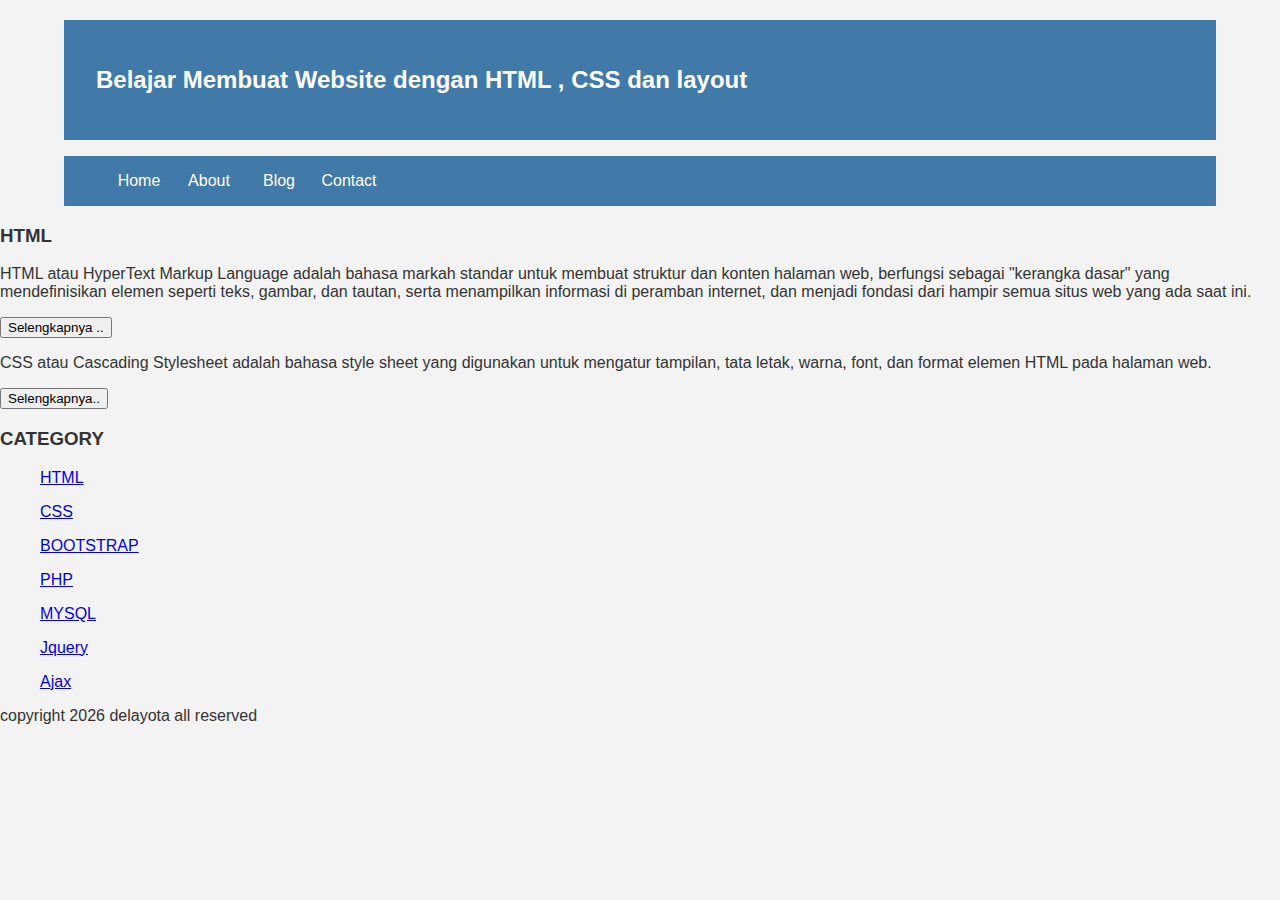
<file: index.html>
<!DOCTYPE html>
<html lang="en">
	<head> 
		<title>Delayota</title>
		<link rel="stylesheet" href="style.css">
	</head>
	<body>
		<div class="header">
			<div class="jarak">
		     <h2>Belajar Membuat Website dengan HTML , CSS dan layout</h2> 
			</div>
		</div>
	<div class="menu">	
	 <ul> 
		<li><a href="index.html">Home</a></li> 
		<li><a href="about.html">About</a></li>
		<li><a href="#">Blog</a></li>
		<li><a href="#">Contact</a></li>
	</ul> 
</div>
		<h3>HTML</h3>
		<p>HTML atau HyperText Markup Language adalah bahasa markah standar untuk membuat struktur dan konten halaman web, berfungsi sebagai "kerangka dasar" yang mendefinisikan elemen seperti teks, gambar, dan tautan, serta menampilkan informasi di peramban internet, dan menjadi fondasi dari hampir semua situs web yang ada saat ini. </p> 
		<button >Selengkapnya ..</button>
		<p>CSS atau Cascading Stylesheet adalah  bahasa style sheet yang digunakan untuk mengatur tampilan, tata letak, warna, font, dan format elemen HTML pada halaman web. </p>
		<button >Selengkapnya..</button> 
		
		
		<h3>CATEGORY</h3> 
		<ul> 
			<p><a href="#" >HTML</a></p> 
			<p><a href="#" >CSS</a></p>
			<p><a href="#" >BOOTSTRAP</a></p>
			<p><a href="#" >PHP</a></p>
			<p><a href="#" >MYSQL</a></p>
			<p><a href="#" >Jquery</a></p>
			<p><a href="#" >Ajax</a></p>
		</ul> 
			<p>copyright 2026 delayota all reserved </p>
</body>
</html>
</file>
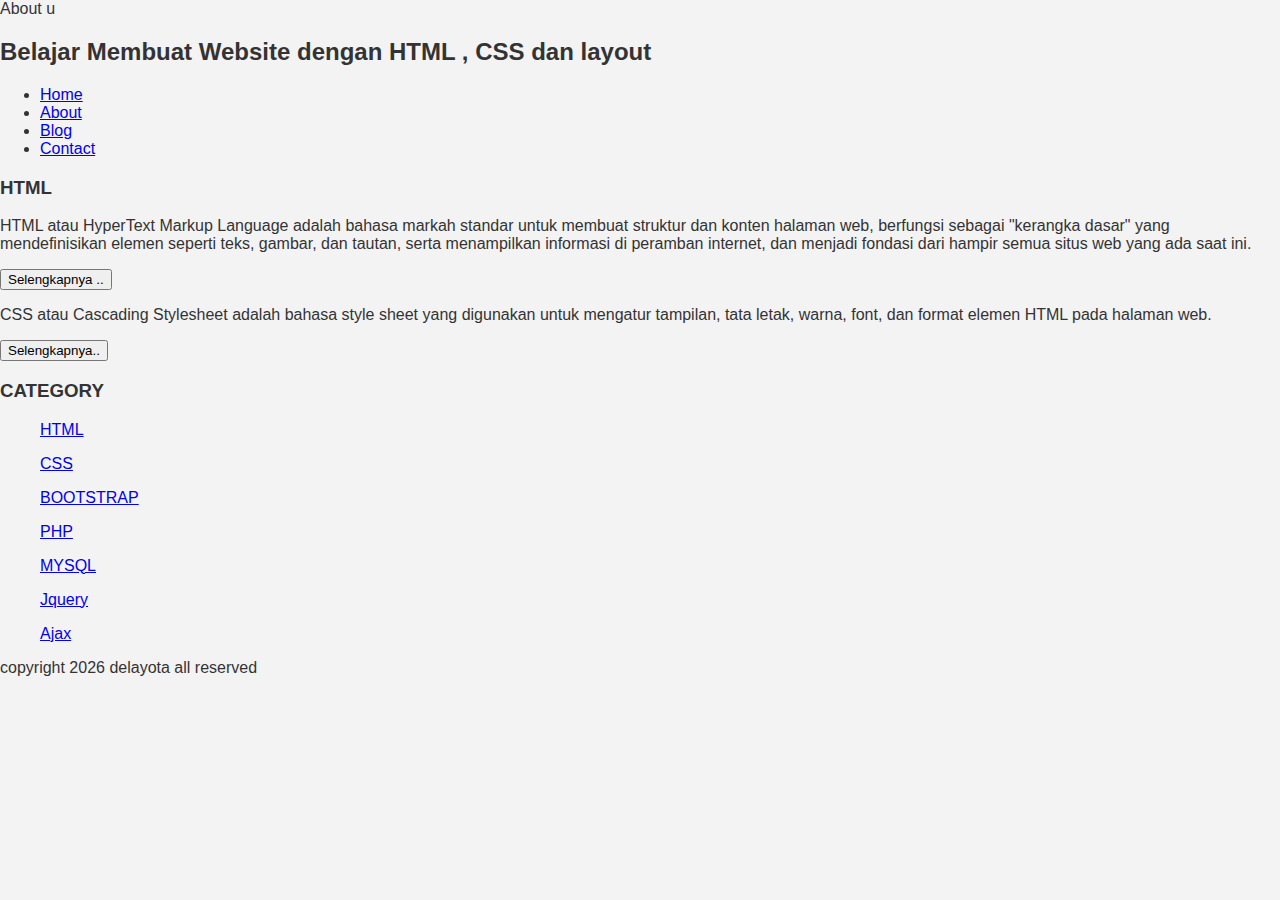
<file: about.html>
<!DOCTYPE html>
<html lang="en">
	<head> 
		<tittle>About u</tittle>
		<link rel="stylesheet" href="style.css">
	</head>
	<body>
		<h2>Belajar Membuat Website dengan HTML , CSS dan layout</h2> 
	 <ul> 
		<li><a href="index.html">Home</a></li> 
		<li><a href="about.html">About</a></li>
		<li><a href="#">Blog</a></li>
		<li><a href="#">Contact</a></li>
	</ul> 
		<h3>HTML</h3>
		<p>HTML atau HyperText Markup Language adalah bahasa markah standar untuk membuat struktur dan konten halaman web, berfungsi sebagai "kerangka dasar" yang mendefinisikan elemen seperti teks, gambar, dan tautan, serta menampilkan informasi di peramban internet, dan menjadi fondasi dari hampir semua situs web yang ada saat ini. </p> 
		<button >Selengkapnya ..</button>
		<p>CSS atau Cascading Stylesheet adalah  bahasa style sheet yang digunakan untuk mengatur tampilan, tata letak, warna, font, dan format elemen HTML pada halaman web. </p>
		<button >Selengkapnya..</button> 
		
		
		<h3>CATEGORY</h3> 
		<ul> 
			<p><a href="#" >HTML</a></p> 
			<p><a href="#" >CSS</a></p>
			<p><a href="#" >BOOTSTRAP</a></p>
			<p><a href="#" >PHP</a></p>
			<p><a href="#" >MYSQL</a></p>
			<p><a href="#" >Jquery</a></p>
			<p><a href="#" >Ajax</a></p>
		</ul> 
			<p>copyright 2026 delayota all reserved </p>
</body>
</html>
</file>
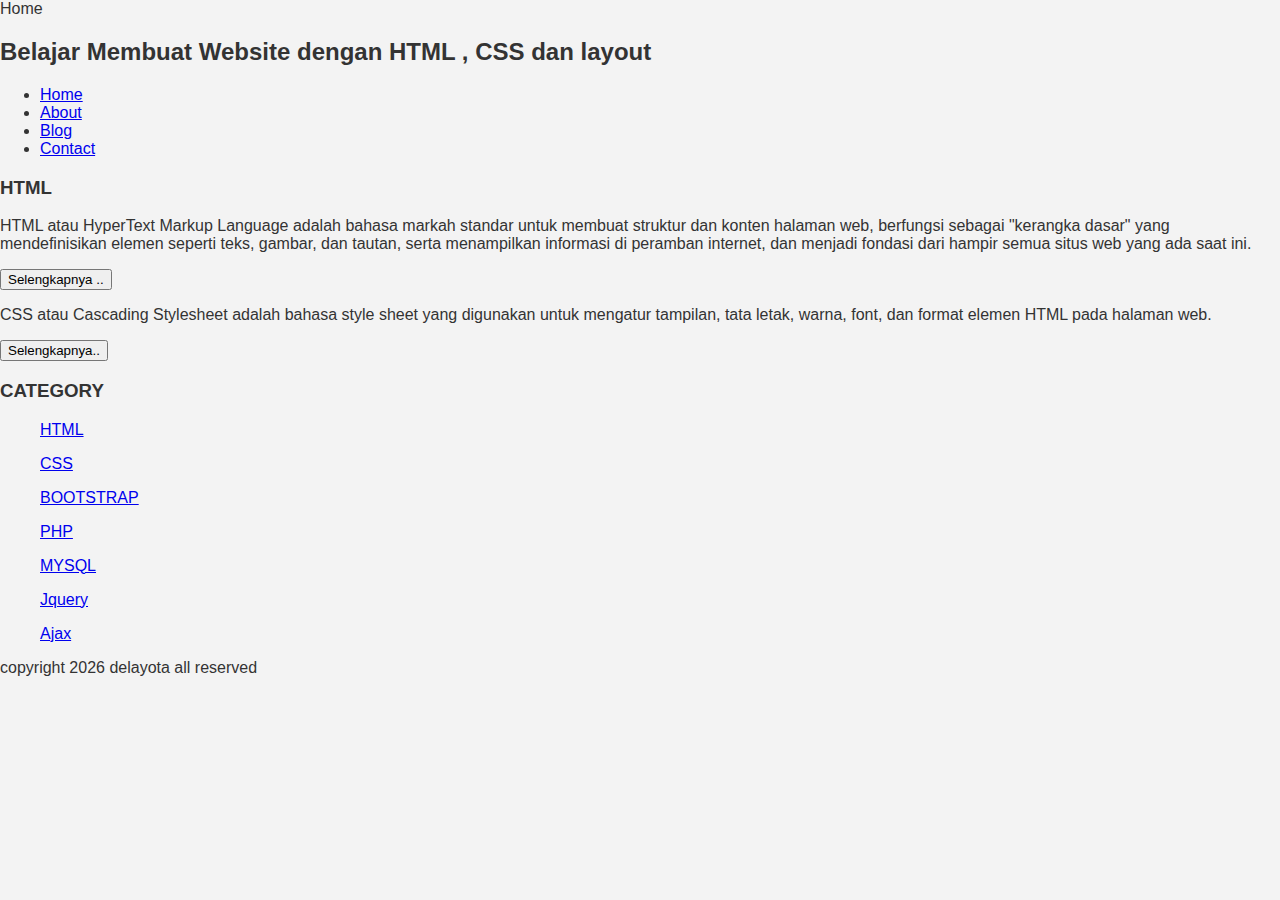
<file: home.html>
<!DOCTYPE html>
<html lang="en">
	<head> 
		<tittle>Home</tittle>
		<link rel="stylesheet" href="style.css">
	</head>
	<body>
		<h2>Belajar Membuat Website dengan HTML , CSS dan layout</h2> 
	 <ul> 
		<li><a href="index.html">Home</a></li> 
		<li><a href="about.html">About</a></li>
		<li><a href="#">Blog</a></li>
		<li><a href="#">Contact</a></li>
	</ul> 
		<h3>HTML</h3>
		<p>HTML atau HyperText Markup Language adalah bahasa markah standar untuk membuat struktur dan konten halaman web, berfungsi sebagai "kerangka dasar" yang mendefinisikan elemen seperti teks, gambar, dan tautan, serta menampilkan informasi di peramban internet, dan menjadi fondasi dari hampir semua situs web yang ada saat ini. </p> 
		<button >Selengkapnya ..</button>
		<p>CSS atau Cascading Stylesheet adalah  bahasa style sheet yang digunakan untuk mengatur tampilan, tata letak, warna, font, dan format elemen HTML pada halaman web. </p>
		<button >Selengkapnya..</button> 
		
		
		<h3>CATEGORY</h3> 
		<ul> 
			<p><a href="#" >HTML</a></p> 
			<p><a href="#" >CSS</a></p>
			<p><a href="#" >BOOTSTRAP</a></p>
			<p><a href="#" >PHP</a></p>
			<p><a href="#" >MYSQL</a></p>
			<p><a href="#" >Jquery</a></p>
			<p><a href="#" >Ajax</a></p>
		</ul> 
			<p>copyright 2026 delayota all reserved </p>
</body>
</html>
</file>
<file: style.css>
body{
	background-color:#f3f3f3;
	color:#333;
	width:100%;
	font-family:sans-serif;
	margin:0 auto;
}
.header{
	width:90%;
	margin:auto;
	height:120px;
	line-height:120px;
	background:#417aa8;
	color:#fff;
}
.jarak{
	padding:0 2pc;
}
.menu{
	background-color:#417aa8;
	height:50px;
	line-height:50px;
	position:relative;
	width:90%;
	margin:0 auto;
	padding:0 auto;
}
.menu ul {
	list-style:none;
}
.menu ul li a {
	float:left;
	width:70px;
	display:block;
	text-align:center;
	color:#FFF;
	text-decoration:none;
}
.menu ul li a:hover {
	background-color:#4b88bb;
	display:block;
}
.content{
	width:90%;
	margin:auto;
	height:420px;
	padding:0.1px;
	background:#fff;
	color:#333;
}
.border{
	border:2px solid #4887b9;
	margin-top:1pc;
	padding-bottom:1pc;
	padding-left:2pc;
	padding-right:2pc;
}
.kiri{
	width:70%;
	float:left;
	margin:auto;
	background:#fff;
	height:420px;
}
.kanan{
	width:30%;
	float:left;
	margin:auto;
	background:#fff;
	height:420px;
}
.undercor{
	text-decoration:none;
}
.footer{
	width:90%;
	margin:auto;
	height:40px;
	line-height:40px;
	background:#417aa8;
	color:#fff;
	margin-bottom: 1pc;
}
</file>
